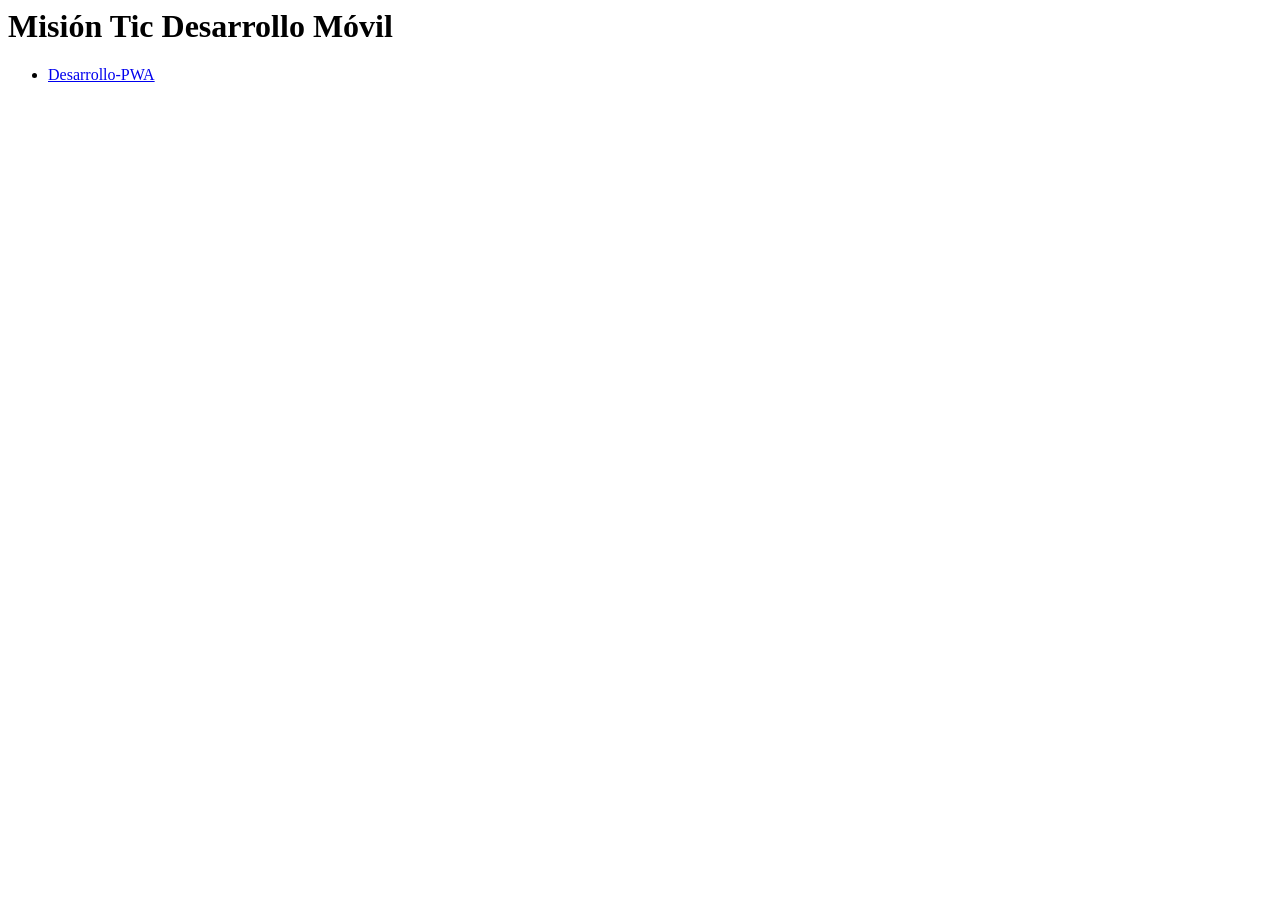
<file: index.html>
<html>
    <head>
        <title>MinTic-DM</title>
    </head>
    <body>
        <h1>Misión Tic Desarrollo Móvil</h1>
        <ul>
            <li>
                <a href="https://github.com/Ingrid-E/MinTic-DM/blob/main/Desarrollo-Progessive-Apps/index.html">Desarrollo-PWA</a>
            </li>
        </ul>
    </body>
</html>
</file>
